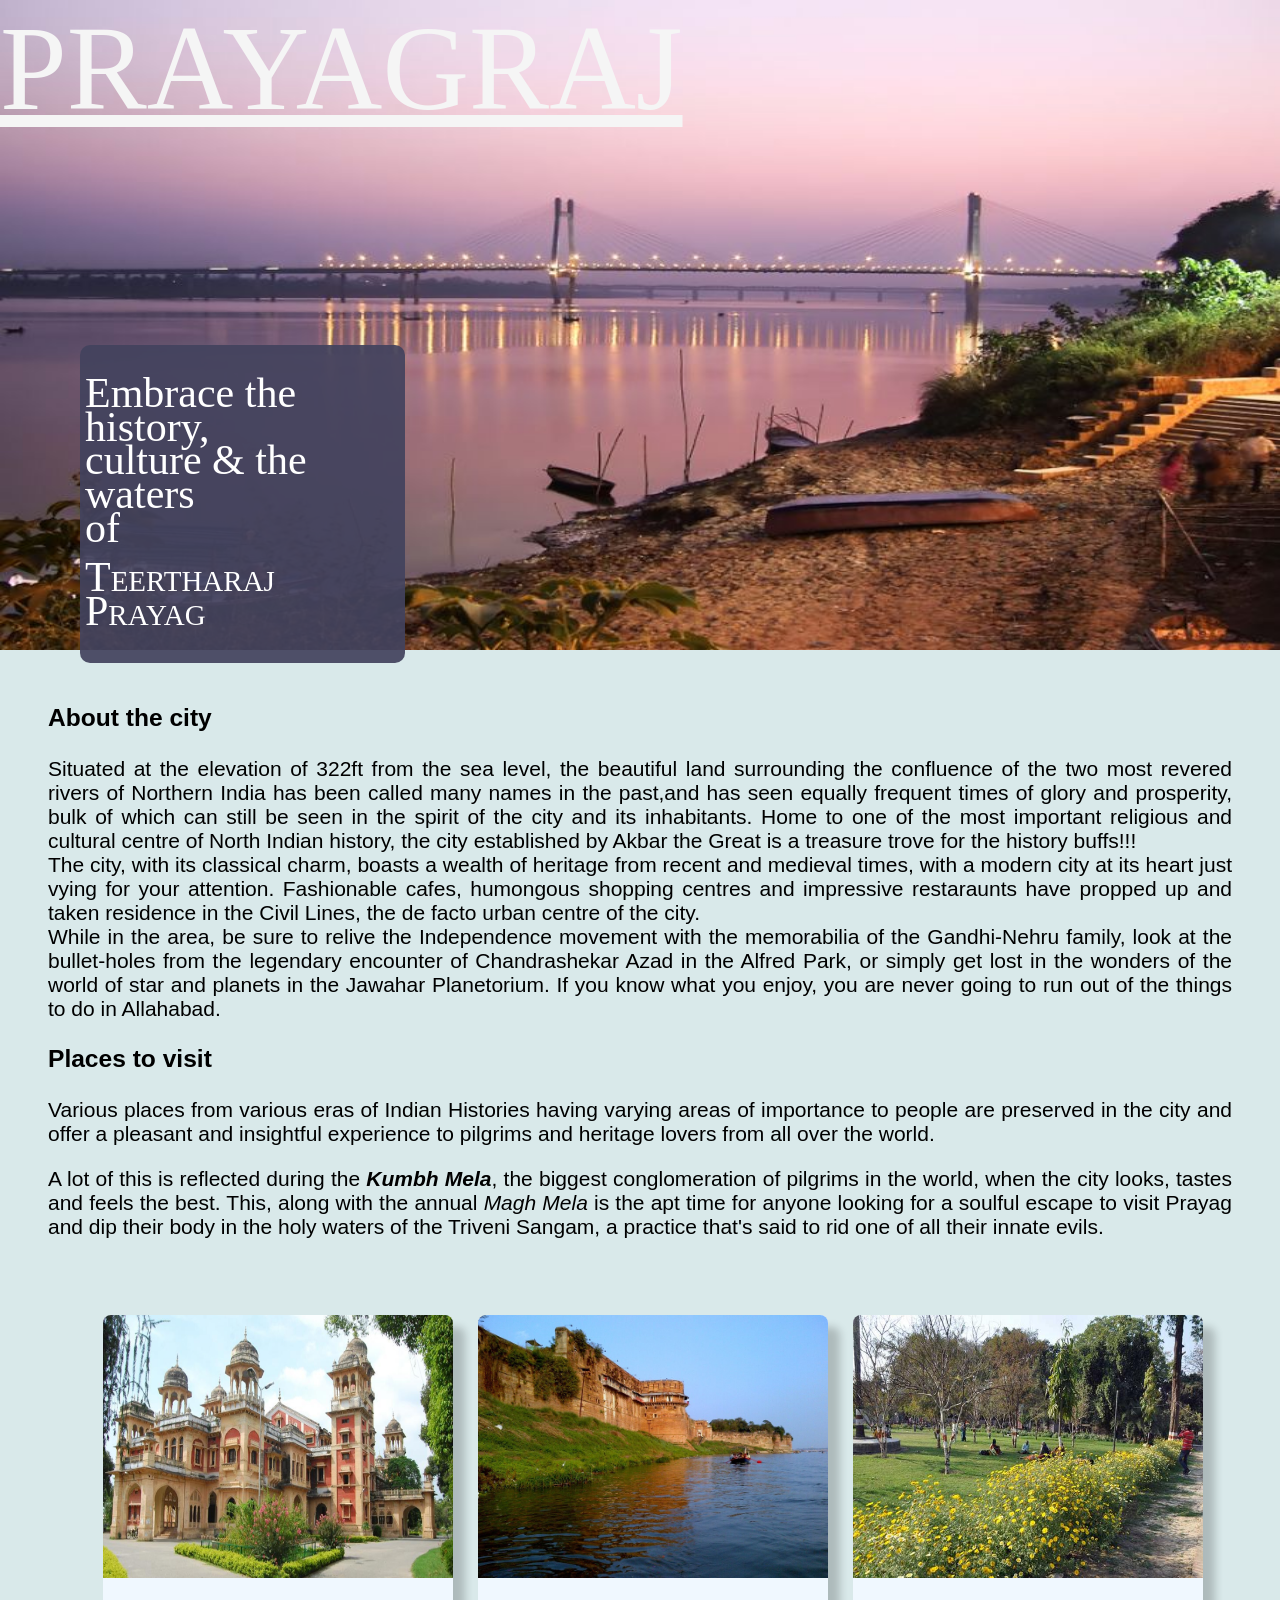
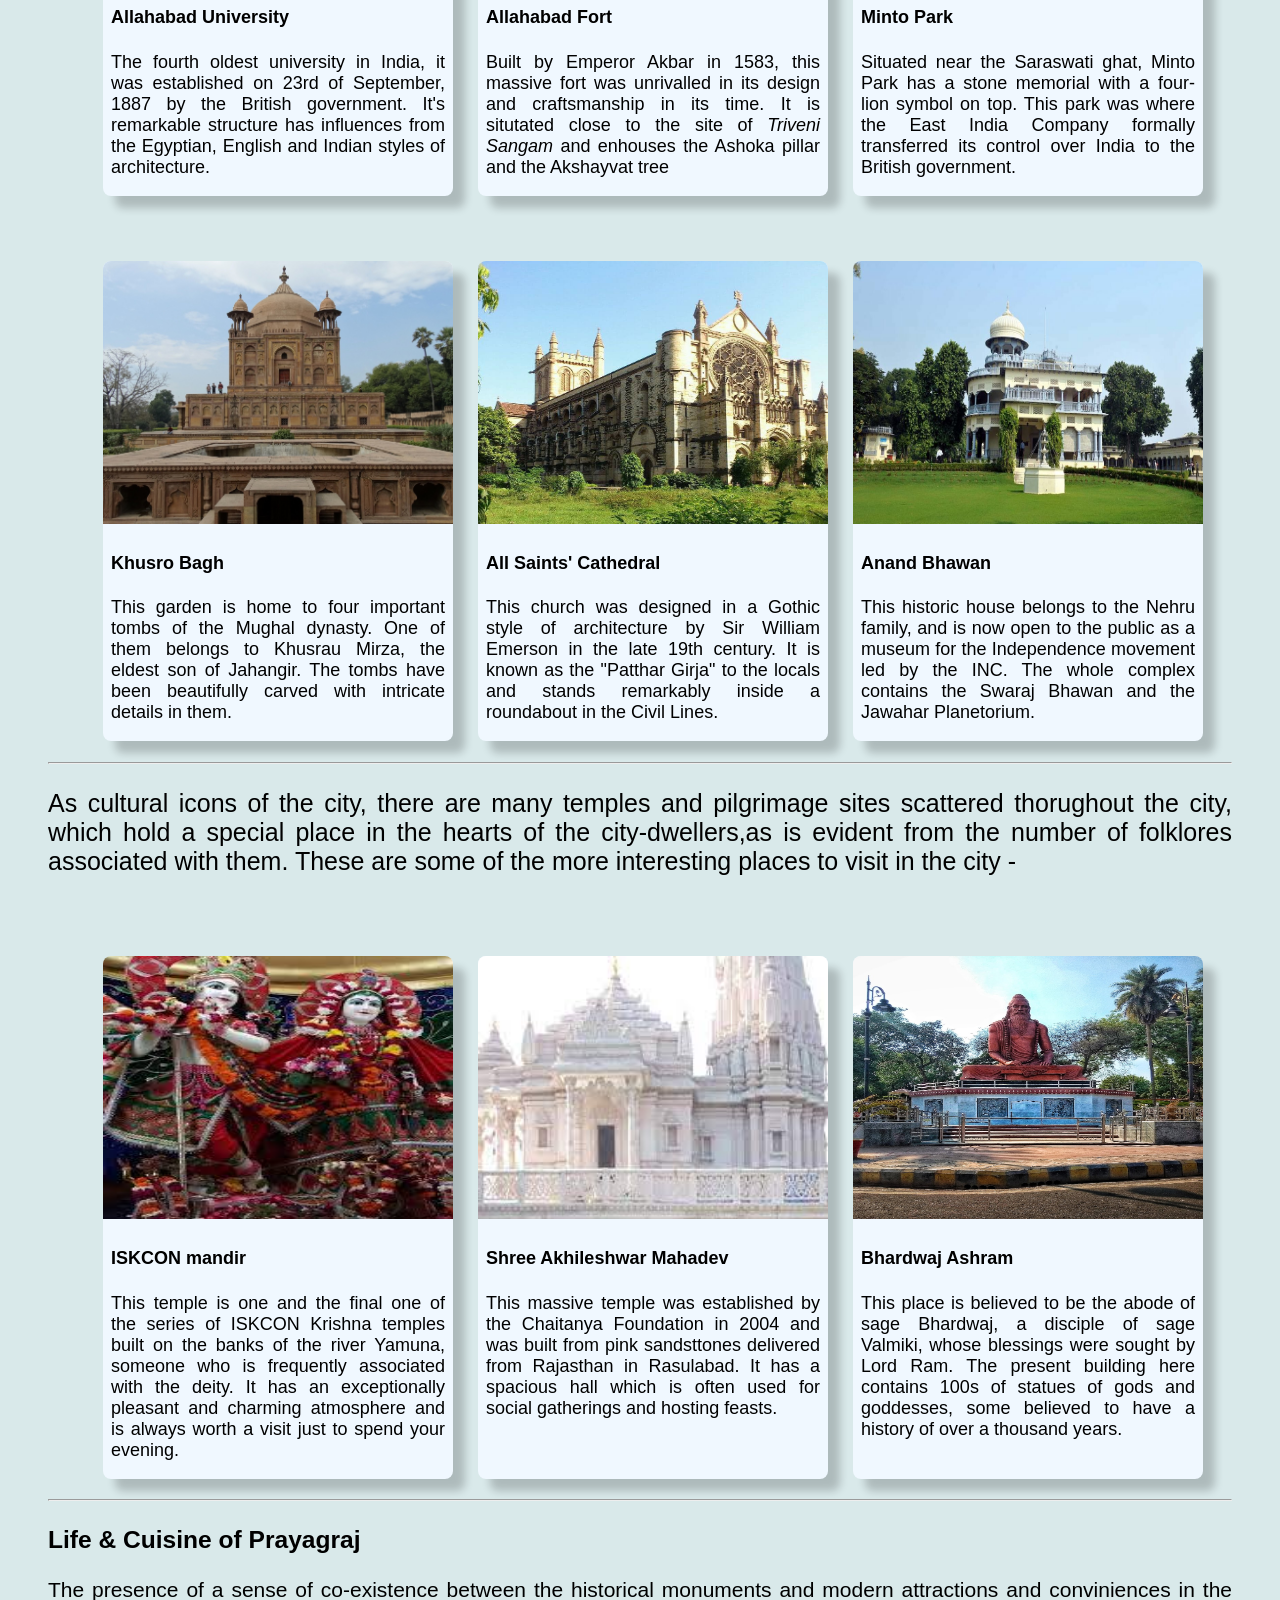
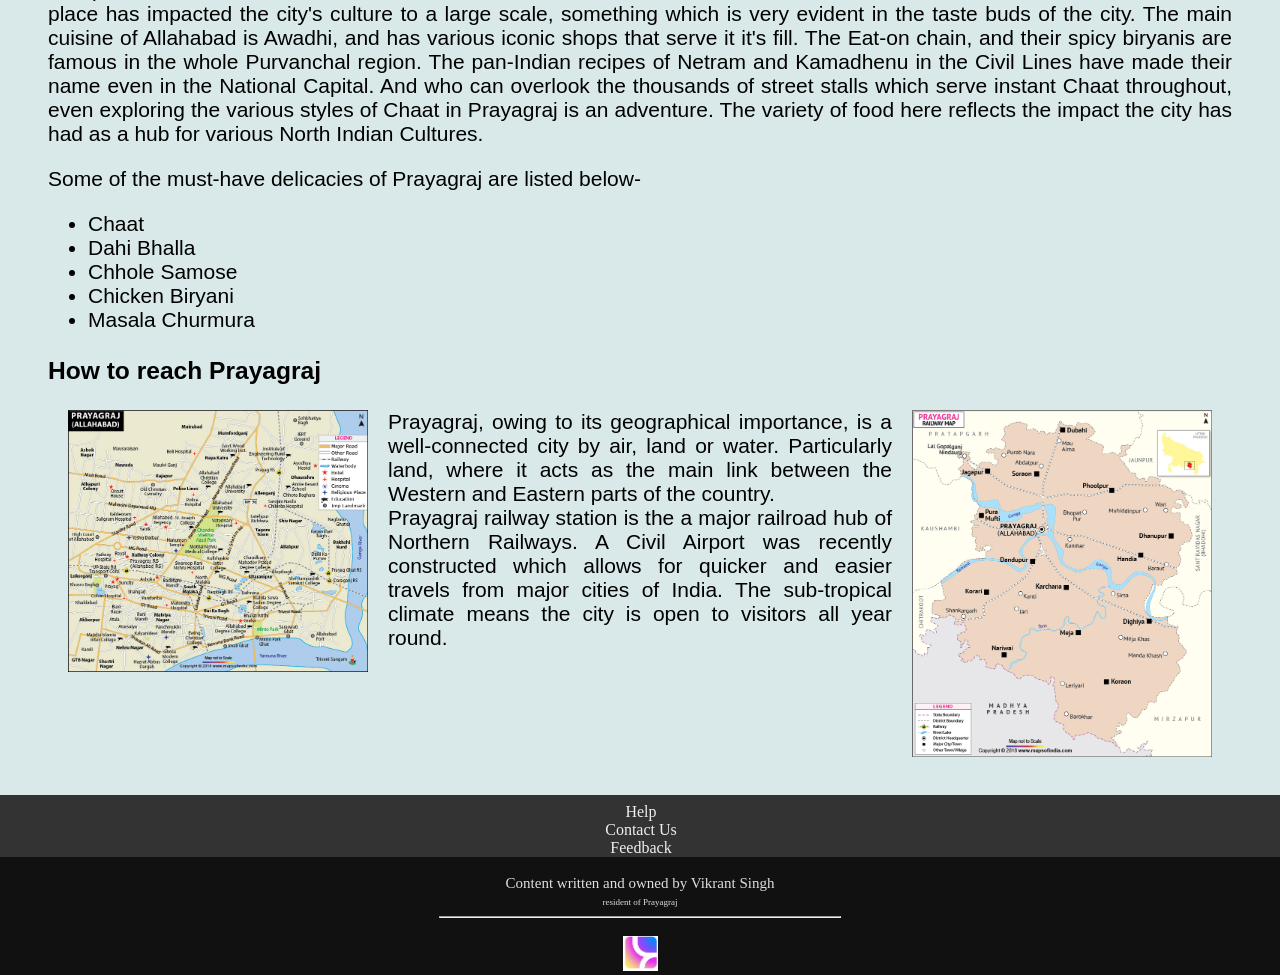
<file: index.html>
<!DOCTYPE html>
<html lang="en">

<head>
    <meta charset="UTF-8">
    <meta http-equiv="X-UA-Compatible" content="IE=edge">
    <meta name="viewport" content="width=device-width, initial-scale=1.0">
    <link rel="stylesheet" href="styles.css">
    <title>Prayagraj Tourism</title>
</head>

<body>
    <div class="Heading_container">
        <div class="image_background">
            <span style="font-family: Georgia, 'Times New Roman', Times, serif; font-size: 120px; color: rgb(245, 245, 245); position: absolute; text-decoration: underline;">PRAYAGRAJ</span>
            <img src="assets/nyb-hq.jpg">
        </div>
        <div class="text_box">
            <h1 class="rest_text">Embrace the <br>history,<br> culture & the <br>waters<br> of<br></h1>
            <h1 class="place_name">Teertharaj Prayag</h1>
        </div>
    </div>
    <div class="content">
        <div class="about_town">
            <h3 class="about_title">About the city</h3>
            <p class="desc">
                Situated at the elevation of 322ft from the sea level, the beautiful land surrounding the confluence of
                the two most revered rivers of Northern India has been called many names in the past,and has seen
                equally frequent times of glory and prosperity, bulk of which can still be seen in the spirit of the
                city and its inhabitants. Home to one of the most important religious and cultural centre of North
                Indian history, the city established by Akbar the Great is a treasure trove for the history
                buffs!!!<br>The city, with its classical charm, boasts a wealth of heritage from recent and medieval
                times, with a modern city at its heart just vying for your attention. Fashionable cafes, humongous
                shopping centres and impressive restaraunts have propped up and taken residence in the Civil Lines, the
                de facto urban centre of the city.<br> While in the area, be sure to relive the Independence movement
                with the memorabilia of the Gandhi-Nehru family, look at the bullet-holes from the legendary encounter
                of Chandrashekar Azad in the Alfred Park, or simply get lost in the wonders of the world of star and
                planets in the Jawahar Planetorium. If you know what you enjoy, you are never going to run out of the
                things to do in Allahabad.
            </p>
        </div>
        <div class="places to see">
            <h3 class="about_title">Places to visit</h3>
            <p class="desc">Various places from various eras of Indian Histories having varying areas of importance to
                people are preserved in the city and offer a pleasant and insightful experience to pilgrims and heritage
                lovers from all over the world.</p>
            <p class="desc">A lot of this is reflected during the <i><b>Kumbh Mela</b></i>, the biggest conglomeration
                of pilgrims in the world, when the city looks, tastes and feels the best. This, along with the annual
                <i>Magh Mela</i> is the apt time for anyone looking for a soulful escape to visit Prayag and dip their
                body in the holy waters of the Triveni Sangam, a practice that's said to rid one of all their innate
                evils.</p>
            <div class="grid">
                <div class="card">
                    <img src="assets/allahabad-university.jpg" alt="Allahabad Central University">
                    <div class="container">
                        <h4><b>Allahabad University</b></h4>
                        <p>The fourth oldest university in India, it was established on 23rd of September, 1887 by the
                            British government. It's remarkable structure has influences from the Egyptian, English and
                            Indian styles of architecture.</p>
                    </div>
                </div>
                <div class="card">
                    <img src="assets/allahabad-fort.jpg" alt="Allahabad Fort">
                    <div class="container">
                        <h4><b>Allahabad Fort</b></h4>
                        <p>Built by Emperor Akbar in 1583, this massive fort was unrivalled in its design and
                            craftsmanship in its time. It is situtated close to the site of <i> Triveni Sangam</i> and
                            enhouses the Ashoka pillar and the Akshayvat tree</p>
                    </div>
                </div>
                <div class="card">
                    <img src="assets/minto_park.jpg" alt="Minto Park">
                    <div class="container">
                        <h4><b>Minto Park</b></h4>
                        <p>Situated near the Saraswati ghat, Minto Park has a stone memorial with a four-lion symbol on
                            top. This park was where the East India Company formally transferred its control over India
                            to the British government.</p>
                    </div>
                </div>
                <div class="card">
                    <img src="assets/khusrau_bagh.jpg" alt="">
                    <div class="container">
                        <h4><b>Khusro Bagh</b></h4>
                        <p>This garden is home to four important tombs of the Mughal dynasty. One of them belongs to
                            Khusrau Mirza, the eldest son of Jahangir. The tombs have been beautifully carved with
                            intricate details in them.</p>
                    </div>
                </div>
                <div class="card">
                    <img src="assets/all-saints-cathedral.jpg" alt="All Saints' Cathedral">
                    <div class="container">
                        <h4><b>All Saints' Cathedral</b></h4>
                        <p>This church was designed in a Gothic style of architecture by Sir William Emerson in the late
                            19th century. It is known as the "Patthar Girja" to the locals and stands remarkably inside
                            a roundabout in the Civil Lines.</p>
                    </div>
                </div>
                <div class="card">
                    <img src="assets/anand-bhawan.jpg" alt="Anand Bhawan">
                    <div class="container">
                        <h4><b>Anand Bhawan</b></h4>
                        <p>This historic house belongs to the Nehru family, and is now open to the public as a museum
                            for the Independence movement led by the INC. The whole complex contains the Swaraj Bhawan
                            and the Jawahar Planetorium.</p>
                    </div>
                </div>
            </div>
            <hr>
            <p style="font-size: 25px;">As cultural icons of the city, there are many temples and pilgrimage sites
                scattered thorughout the city, which hold a special place in the hearts of the city-dwellers,as is
                evident from the number of folklores associated with them. These are some of the more interesting places
                to visit in the city -</p>
        </div>
        <div class="grid">
            <div class="card">
                <img src="assets/iskcon-temple.jpeg" alt="ISKCON Temple">
                <div class="container">
                    <h4><b>ISKCON mandir</b></h4>
                    <p>This temple is one and the final one of the series of ISKCON Krishna temples built on the banks
                        of the river Yamuna, someone who is frequently associated with the deity. It has an
                        exceptionally pleasant and charming atmosphere and is
                        always worth a visit just to spend your evening.</p>
                </div>
            </div>
            <div class="card">
                <img src="assets/akhileshwar-mahadev.jpeg" alt="Shree Akhileshwar Mahadev">
                <div class="container">
                    <h4><b>Shree Akhileshwar Mahadev</b></h4>
                    <p>This massive temple was established by the Chaitanya Foundation in 2004 and was built from pink
                        sandsttones delivered from Rajasthan in Rasulabad. It has a spacious hall which is often used
                        for social gatherings and hosting feasts.</p>
                </div>
            </div>
            <div class="card">
                <img src="assets/bhardwaj.jpg" alt="Bhardwaj Ashram">
                <div class="container">
                    <h4><b>Bhardwaj Ashram</b></h4>
                    <p>This place is believed to be the abode of sage Bhardwaj, a disciple of sage Valmiki, whose
                        blessings were sought by Lord Ram. The present building here contains 100s of statues of gods
                        and goddesses, some believed to have a history of over a thousand years.</p>
                </div>
            </div>
        </div>
        <hr>
        <h3 class="about_title">Life & Cuisine of Prayagraj</h3>
        <p>The presence of a sense of co-existence between the historical monuments and modern attractions and conviniences in the place has impacted the city's culture
            to a large scale, something which is very evident in the taste buds of the city. The main cuisine of Allahabad is Awadhi, and has various iconic shops that serve it it's fill. The Eat-on chain, and their spicy biryanis are famous in the whole Purvanchal region. The pan-Indian recipes of Netram and Kamadhenu in the Civil Lines have made their name even in the National Capital. And who can overlook the thousands of street stalls which serve instant Chaat throughout, even exploring the various styles of Chaat in Prayagraj is an adventure. The variety of food here reflects the impact the city has had as a hub for various North Indian Cultures. </p>
        <p>Some of the must-have delicacies of Prayagraj are listed below-</p>
        <ul>
            <li>Chaat</li>
            <li>Dahi Bhalla</li>
            <li>Chhole Samose</li>
            <li>Chicken Biryani</li>
            <li>Masala Churmura</li>
        </ul>
        <h3 class="about_title">How to reach Prayagraj</h3>
        <img class ="content_img" src="assets/allahabad.jpg" style="float: left"><img class="content_img" src="assets/railway-map.jpg">
        <p>Prayagraj, owing to its geographical importance, is a well-connected city by air, land or water. Particularly land, where it acts as the main link between the Western and Eastern parts of the country.<br> Prayagraj railway station is the a major railroad hub of Northern Railways. A Civil Airport was recently constructed which allows for quicker and easier travels from major cities of India. The sub-tropical climate means the city is open to visitors all year round.</p>
        <br>
        <p></p>
    </div>
    <footer class="footer">
        <div class="menu">
            <ul>
                <li><a href="">Help</a></li>
                <li><a href="">Contact Us</a></li>
                <li><a href="">Feedback</a></li>
            </ul>
        </div>
        <div class="copyrights">Content written and owned by Vikrant Singh<br><span>resident of Prayagraj</span>
        <br><hr><img src="assets/logo.jpg">
        </div>
    </footer>
</body>

</html>
</file>
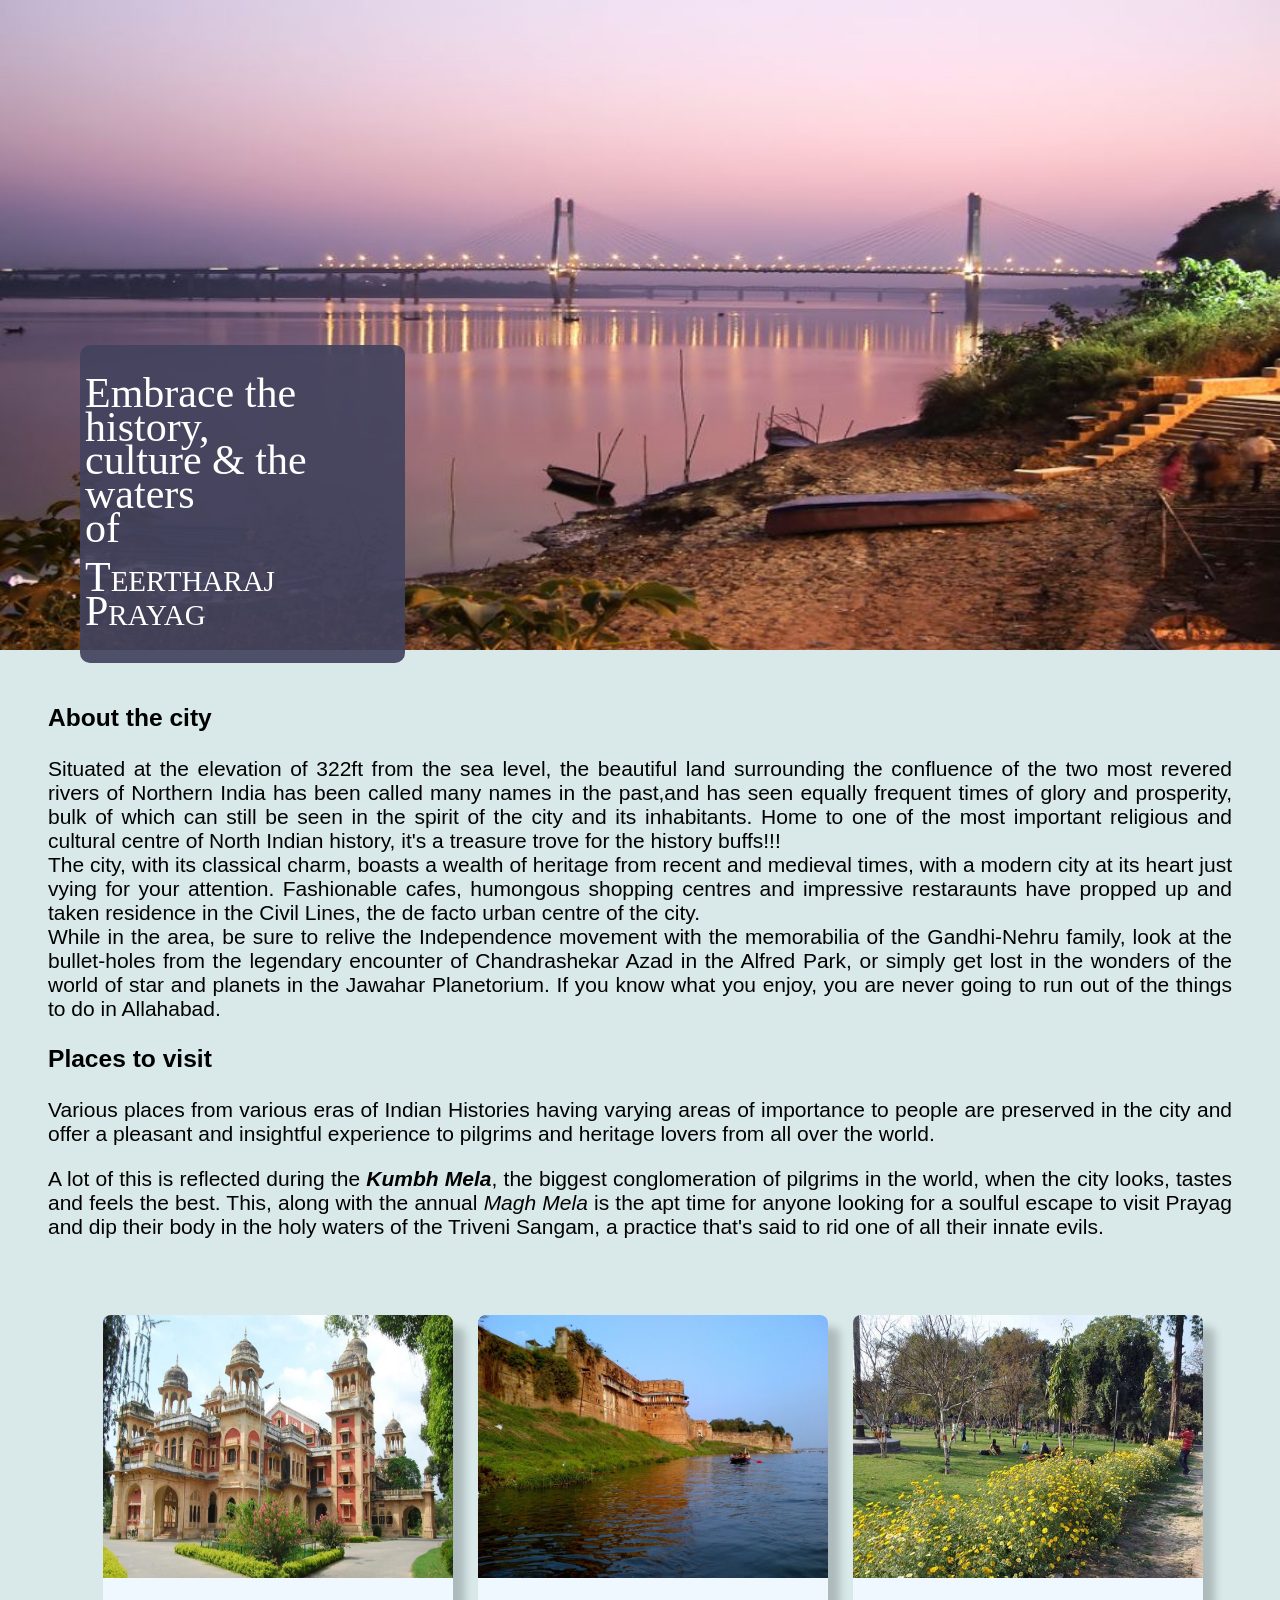
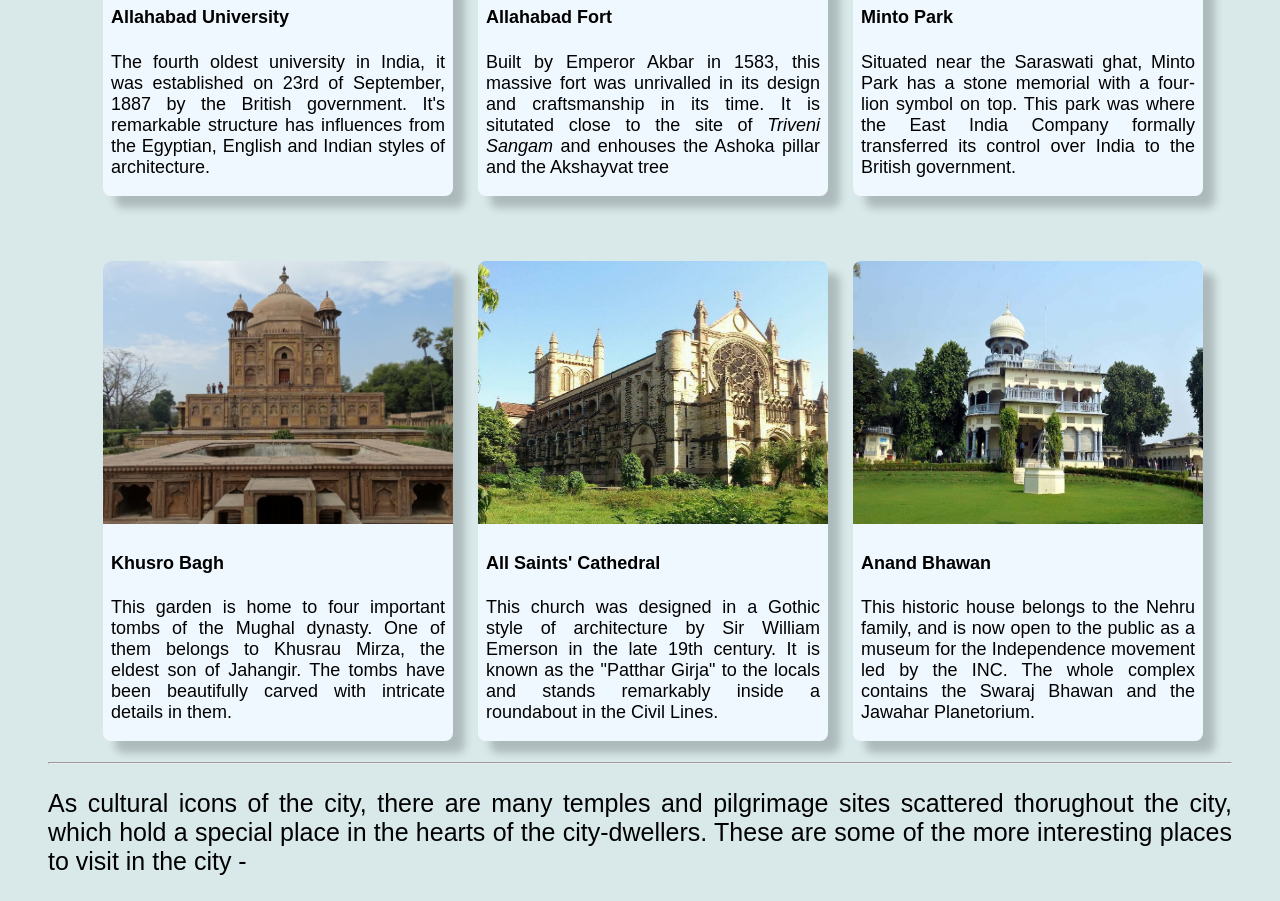
<file: Prayagraj_travel.html>
<!DOCTYPE html>
<html lang="en">
<head>
    <meta charset="UTF-8">
    <meta http-equiv="X-UA-Compatible" content="IE=edge">
    <meta name="viewport" content="width=device-width, initial-scale=1.0">
    <link rel="stylesheet" href="styles.css">
    <title>Kuch Din guzar ken dekho Prayagraj me</title>
</head>
<body>
    <div class="Heading_container">
        <div class="image_background">
            <img src="assets/nyb-hq.jpg">
        </div>
        <div class="text_box">
        <h1 class="rest_text">Embrace the <br>history,<br> culture & the <br>waters<br> of<br></h1>
        <h1 class="place_name">Teertharaj Prayag</h1>
        </div>
    </div>
    <div class="content">
        <div class="about_town">
            <h3 class="about_title">About the city</h3>
            <p class="desc">
                Situated at the elevation of 322ft from the sea level, the beautiful land surrounding the confluence of the two most revered rivers of Northern India has been called many names in the past,and has seen equally frequent times of glory and prosperity, bulk of which can still be seen in the spirit of the city and its inhabitants. Home to one of the most important religious and cultural centre of North Indian history, it's a treasure trove for the history buffs!!!<br>The city, with its classical charm, boasts a wealth of heritage from recent and medieval times, with a modern city at its heart just vying for your attention. Fashionable cafes, humongous shopping centres and impressive restaraunts have propped up and taken residence in the Civil Lines, the de facto urban centre of the city.<br> While in the area, be sure to relive the Independence movement with the memorabilia of the Gandhi-Nehru family, look at the bullet-holes from the legendary encounter of Chandrashekar Azad in the Alfred Park, or simply get lost in the wonders of the world of star and planets in the Jawahar Planetorium. If you know what you enjoy, you are never going to run out of the things to do in Allahabad.
            </p>   
        </div>
        <div class="places to see">
        <h3 class="about_title">Places to visit</h3>
        <p class="desc">Various places from various eras of Indian Histories having varying areas of importance to people are preserved in the city and offer a pleasant and insightful experience to pilgrims and heritage lovers from all over the world.</p>
        <p class="desc">A lot of this is reflected during the <i><b>Kumbh Mela</b></i>, the biggest conglomeration of pilgrims in the world, when the city looks, tastes and feels the best. This, along with the annual <i>Magh Mela</i> is the apt time for anyone looking for a soulful escape to visit Prayag and dip their body in the holy waters of the Triveni Sangam, a practice that's said to rid one of all their innate evils.</p>
        <div class="grid">
            <div class="card">
                <img src="assets/allahabad-university.jpg" alt="Allahabad Central University">
                <div class="container">
                    <h4><b>Allahabad University</b></h4>
                    <p>The fourth oldest university in India, it was established on 23rd of September, 1887 by the British government. It's remarkable structure has influences from the Egyptian, English and Indian styles of architecture.</p>
                </div>
            </div>
            <div class="card">
                <img src="assets/allahabad-fort.jpg" alt="Allahabad Fort">
                <div class="container">
                    <h4><b>Allahabad Fort</b></h4>
                    <p>Built by Emperor Akbar in 1583, this massive fort was unrivalled in its design and craftsmanship in its time. It is situtated close to the site of <i> Triveni Sangam</i> and enhouses the Ashoka pillar and the Akshayvat tree</p>
                </div>
            </div>
            <div class="card">
                <img src="assets/minto_park.jpg" alt="Minto Park">
                <div class="container">
                    <h4><b>Minto Park</b></h4>
                    <p>Situated near the Saraswati ghat, Minto Park has a stone memorial with a four-lion symbol on top. This park was where the East India Company formally transferred its control over India to the British government.</p>
                </div>
            </div>
            <div class="card">
                <img src="assets/khusrau_bagh.jpg" alt="">
                <div class="container">
                    <h4><b>Khusro Bagh</b></h4>
                    <p>This garden is home to four important tombs of the Mughal dynasty. One of them belongs to Khusrau Mirza, the eldest son of Jahangir. The tombs have been beautifully carved with intricate details in them.</p>
                </div>
            </div>
            <div class="card">
                <img src="assets/all-saints-cathedral.jpg" alt="All Saints' Cathedral">
                <div class="container">
                    <h4><b>All Saints' Cathedral</b></h4>
                    <p>This church was designed in a Gothic style of architecture by Sir William Emerson in the late 19th century. It is known as the "Patthar Girja" to the locals and stands remarkably inside a roundabout in the Civil Lines.</p>
                </div>
            </div>
            <div class="card">
                <img src="assets/anand-bhawan.jpg" alt="Anand Bhawan">
                <div class="container">
                    <h4><b>Anand Bhawan</b></h4>
                    <p>This historic house belongs to the Nehru family, and is now open to the public as a museum for the Independence movement led by the INC. The whole complex contains the Swaraj Bhawan and the Jawahar Planetorium.</p>
                </div>
            </div>
        </div>
        <hr>
        <p style="font-size: 25px;">As cultural icons of the city, there are many temples and pilgrimage sites scattered thorughout the city, which hold a special place in the hearts of the city-dwellers. These are some of the more interesting places to visit in the city -</p>
        </div>
    </div>
</body>
</html>
</file>
<file: styles.css>
html{
    scroll-behavior:smooth;
}

body {
    margin:0px;
    background-color: rgb(217, 233, 234);
    transition-delay: 2s;
}

.image_background img{
    width: 100%;
    height:650px;
}

.Heading_container {
    position: relative;
}

.text_box{
    background-color: rgba(67, 67, 94, 0.92);
    width: 25%;
    position: absolute;
    top: 345px;
    left: 80px;
    padding-left: 5px;
    border-radius: 10px;
}

.text_box h1{
    font-size: 42px;
    line-height: 0.8;
    color:rgb(255, 255, 255);
    font-weight: 500;
}
.rest_text {
    margin-bottom: 0px;
    padding-top: 4px;
}

.place_name  {
    font-variant: small-caps;
    margin-top: 16px;
    padding-bottom: 7px;
    font-size: 54px;
    text-decoration: dotted;
  }

.content {
    margin-top: 50px;
    margin-left: 48px;
    margin-right: 48px;
    font-family: helvetica;
    font-size: 21px;
    text-align: justify;
}

.content_img{
    float: right;
    width: 300px;
    margin-left: 20px;
    margin-right: 20px;
    border: 4px;
}

.grid {
    margin-left: 55px;
    margin-right: 10px;
    display: grid;
    grid-auto-rows: auto;
    grid-template-columns: repeat(3,auto);
}

.card {
    width: 350px;
    background-color: aliceblue;
    box-shadow: 12px 12px 8px 0 rgba(0,0,0,0.2);
    font-size: 18px;
    margin-top: 55px;
    margin-bottom: 10px;
    border-radius: 8px;
    margin-right: 25px;
}

.card img{
    border-radius: 8px 8px 0px 0px;
    width: 100%;
    height: 263px;
}

.container{
    margin: 0px 8px 0px 8px;
}

.card:hover
{
    width: 360px;
    transition-duration: 0.3s;
}

.footer{
    margin-top: 100px;
    background-color: #333333;
    color: #dedede;
}

.menu{
    margin-bottom: 0px;
}

.menu ul{
    list-style-type: none;
    text-align: center;
    padding-right:38px;
    padding-top: 8px;
    margin-bottom: 0px;
}

.menu ul a{
    text-decoration: none;
    color:#eee;
    text-align: center;
}

.menu ul a:hover{
    text-decoration: underline;
}

.copyrights{
    background-color: #111111;
    text-align: center;
    font-size: 15px;
    padding-top: 18px;
    border-top: 5px white;
}

.copyrights span{
    font-size: 9px;
}

.copyrights img{
    margin-top: 10px;;
    width: 35px;
}
.copyrights hr{
    max-width: 400px;
}
</file>
